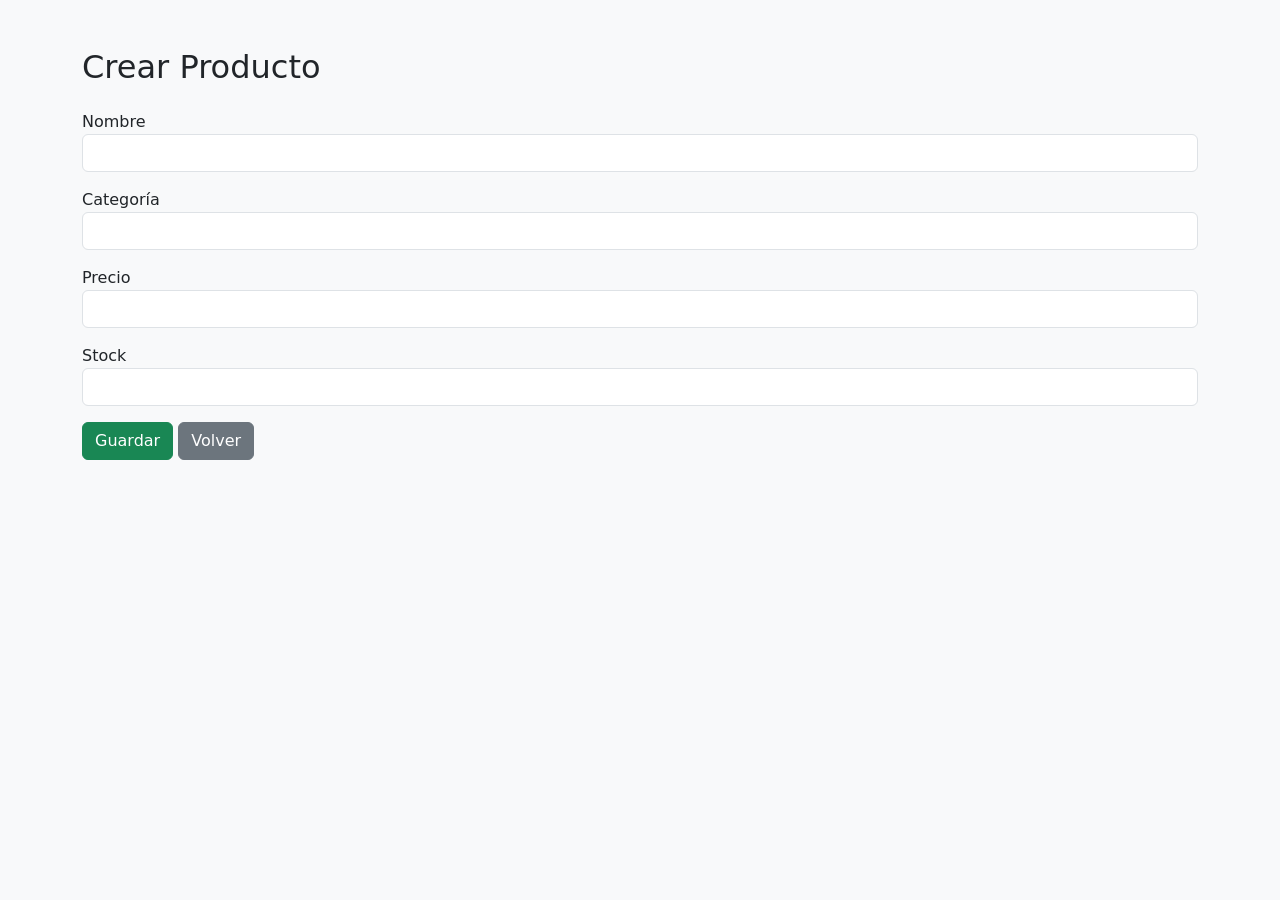
<file: templates/crear_producto.html>
<!DOCTYPE html>
<html lang="es">

<head>
    <meta charset="UTF-8">
    <title>Crear Producto</title>

    <link href="https://cdn.jsdelivr.net/npm/bootstrap@5.3.3/dist/css/bootstrap.min.css" rel="stylesheet">
</head>

<body class="bg-light">

    <div class="container mt-5">

        <h2 class="mb-4">Crear Producto</h2>

        <form method="POST">

            <div class="mb-3">
                <label>Nombre</label>
                <input type="text" name="nombre" class="form-control" required>
            </div>

            <div class="mb-3">
                <label>Categoría</label>
                <input type="text" name="categoria" class="form-control" required>
            </div>

            <div class="mb-3">
                <label>Precio</label>
                <input type="number" step="0.01" name="precio" class="form-control" required>
            </div>

            <div class="mb-3">
                <label>Stock</label>
                <input type="number" name="stock" class="form-control" required>
            </div>

            <button class="btn btn-success">
                Guardar
            </button>

            <a href="/" class="btn btn-secondary">
                Volver
            </a>

        </form>

    </div>

</body>

</html>
</file>
